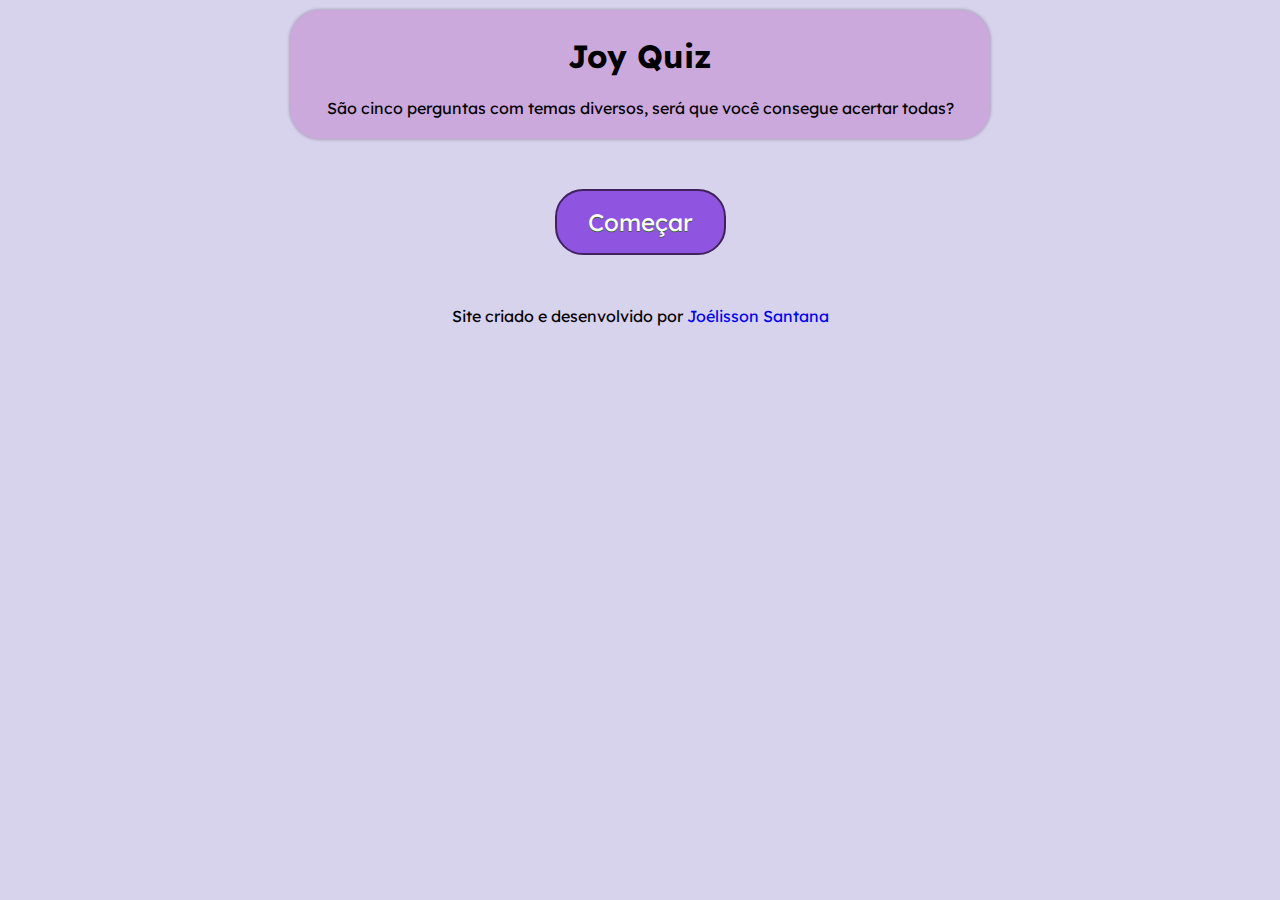
<file: index.html>
<!DOCTYPE html>
<html lang="pt-br">
<head>
    <meta charset="UTF-8">
    <meta http-equiv="X-UA-Compatible" content="IE=edge">
    <meta name="viewport" content="width=device-width, initial-scale=1.0">
    <meta name="description" content="Quiz rápido para testar seu conhecimento geral, a cada rodada muda as perguntas">
    <link rel="shortcut icon" href="img/favicon-32x32.png" type="image/x-icon">
    <title>Quiz</title>
    <link rel="stylesheet" href="styles/index.css">
</head>
<body>
    <header>
        <h1>Joy Quiz</h1>
        <p>São cinco perguntas com temas diversos, será que você consegue acertar todas?</p>
    </header>
    <div id="botao"><a id="comecar" href="quiz.html" target="_parent" rel="internal">Começar</a></div>
</body>
<footer>Site criado e desenvolvido por <a class="link" href="https://www.instagram.com/joelisson1302/" target="_blank" rel="external">Joélisson Santana</a></footer>
</html>
</file>
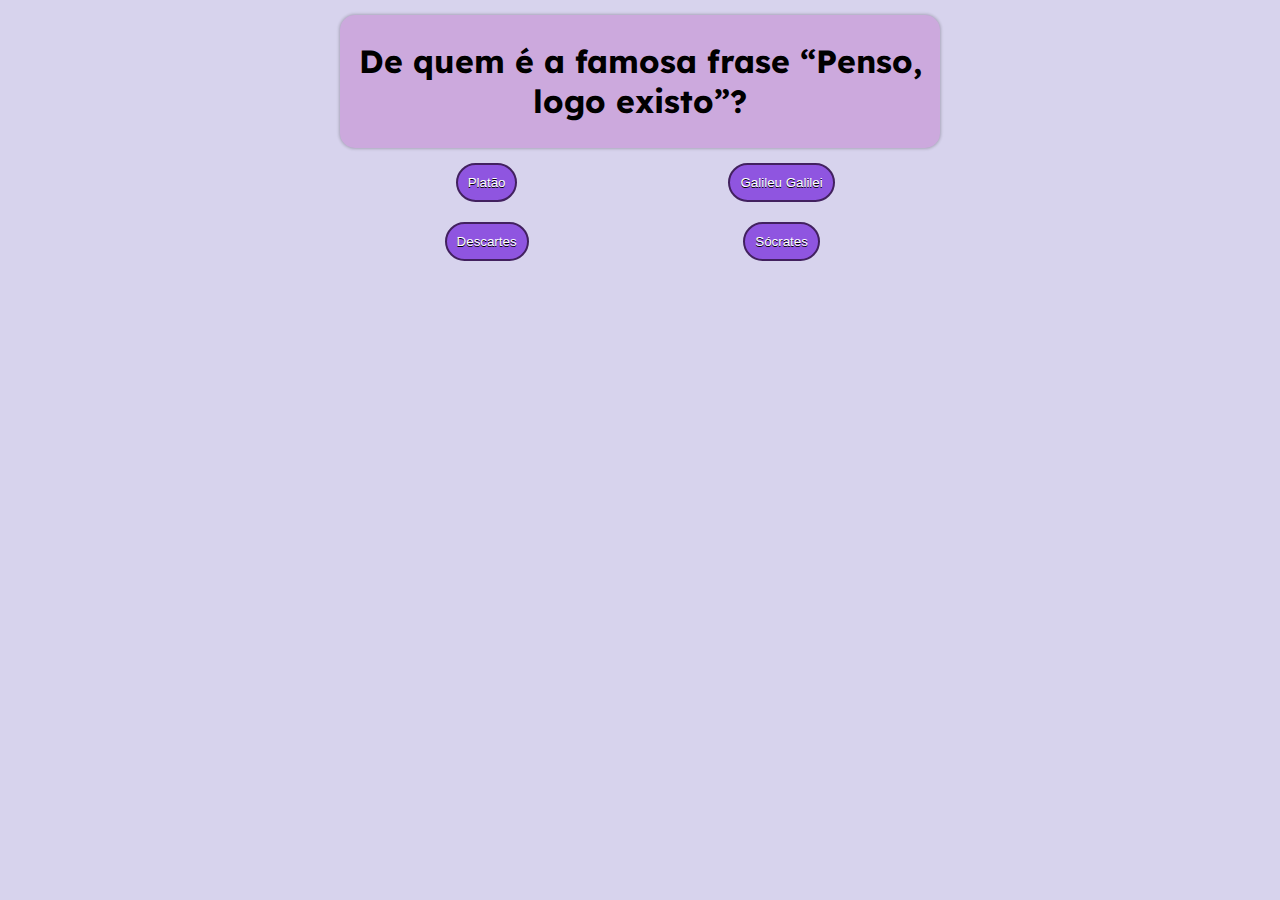
<file: quiz.html>
<!DOCTYPE html>
<html lang="pt-br">
<head>
    <meta charset="UTF-8">
    <meta name="viewport" content="width=device-width, initial-scale=1.0">
    <link rel="shortcut icon" href="img/favicon-32x32.png" type="image/x-icon">
    <link rel="stylesheet" href="styles/quiz.css">
    <title>Quiz</title>
</head>
<body onload="start()">
    <header>
        <h1 id="pergunta"></h1>
    </header>
    <div id="corporesp">
        <div><button class='button' id="alt1" onclick="confirmar(perguntas[i].a1, 'alt1')"></button></div>
        <div><button class='button' id="alt2" onclick="confirmar(perguntas[i].a2, 'alt2')"></button></div>
        <div><button class='button' id="alt3" onclick="confirmar(perguntas[i].a3, 'alt3')"></button></div>
        <div><button class='button' id="alt4" onclick="confirmar(perguntas[i].a4, 'alt4')"></button></div>
    </div>
    <div id="myModal" class="modal">
    <div class="modal-content">
    <p id="pontuacao"></p>
    <p><a href="quiz.html">quer jogar de novo?</a></p>
    <p><a href="index.html">Voltar para tela inicial</a></p>
    </div>
    <script src="script.js"></script>
</body>
</html>
</file>
<file: styles/index.css>
* {
    border: 0;
    padding: 0px;
}
:root{
    --cor-de-fundo: #CCA9DD;
    --cor-padrao: #CBAEF5;
    --cor-secundaria: #D7D3ED;
    --cor-contraste: #EFAEF5;
    --contraste: rgb(66, 33, 95);
}
@font-face {
    font-family: 'joy';
    src: url(../fonts/LexendDeca-VariableFont_wght.ttf);
}
body{
    font-family: 'joy', serif;
    background-color: #D7D3ED;
    max-width: 700px;
    padding: 5px;
    margin: 5px auto;
}
header{
    background-color: #CCA9DD;
    text-align: center;
    border-radius: 30px;
    padding: 5px;
    box-shadow: 0px 0px 3px 1px rgb(0 0 0 / 21%);
}
#botao{
    text-align: center;
}
#comecar {
    background-color: #8f55e0;
    border-radius:28px;
    border:2px solid var(--contraste);
    display:inline-block;
    cursor:pointer;
    color:white;
    font-family: joy, serif;
    font-size: 24px;
    padding:16px 31px;
    text-decoration:none;
    text-shadow:0px 1px 0px #2f6627;
    margin: 50px;
}
#comecar:hover {
    background-color: #7345b5 ;
    transform: scale(0.98);
    transition: all 0.1s;
}
footer {  
    text-align: center;
    text-decoration: none;
    margin: 1px;
}
.link{
    text-decoration: none;
}
</file>
<file: styles/quiz.css>
* {
    border: 0;
    padding: 0px;
}
:root{
    --cor-de-fundo: #CCA9DD;
    --cor-padrao: #CBAEF5;
    --cor-secundaria: #D7D3ED;
    --cor-contraste: #EFAEF5;
    --contraste: rgb(66, 33, 95);
}
@font-face {
    font-family: 'joy';
    src: url(../fonts/LexendDeca-VariableFont_wght.ttf);
}
body{
    font-family: 'joy', serif;
    background-color: #D7D3ED;
    max-width: 600px;
    padding: 10px;
    margin: 5px auto;
    color: black;
}
#corporesp{
    padding: 5px;
    display: grid;
    justify-items: center;
    grid-template-columns: 48% auto;
}
body .button{
    background-color: rgb(143, 85, 224);
    border-radius:28px;
    border:2px solid var(--contraste);
    cursor:pointer;
    color:#ffffff;
    padding: 10px;
    text-shadow:0px 1px 0px #000000;
    margin: 10px;
}
.button:hover {
    background-color: #7345b5 ;
    transform: scale(0.98);
    transition: all 0.1s;
}
header{
    background-color: #CCA9DD;
    text-align: center;
    border-radius: 15px;
    padding: 5px;
    box-shadow: 0px 0px 3px 1px rgb(0 0 0 / 21%);
}
.modal {
    display: none;
    position: fixed;
    left: 0;
    top: 0;
    width: 100%;
    height: 100%;
    overflow: auto;
    background-color: rgb(0,0,0);
    background-color: rgba(0,0,0,0.4);
  }
.modal-content {
    max-width: 700px;
    background-color: #fefefe;
    margin: 15% auto;
    padding: 20px;
    border: 1px solid #888;
    width: 80%;
    border-radius: 15px;
}
.modal a {
    text-decoration: none;
}
</file>
